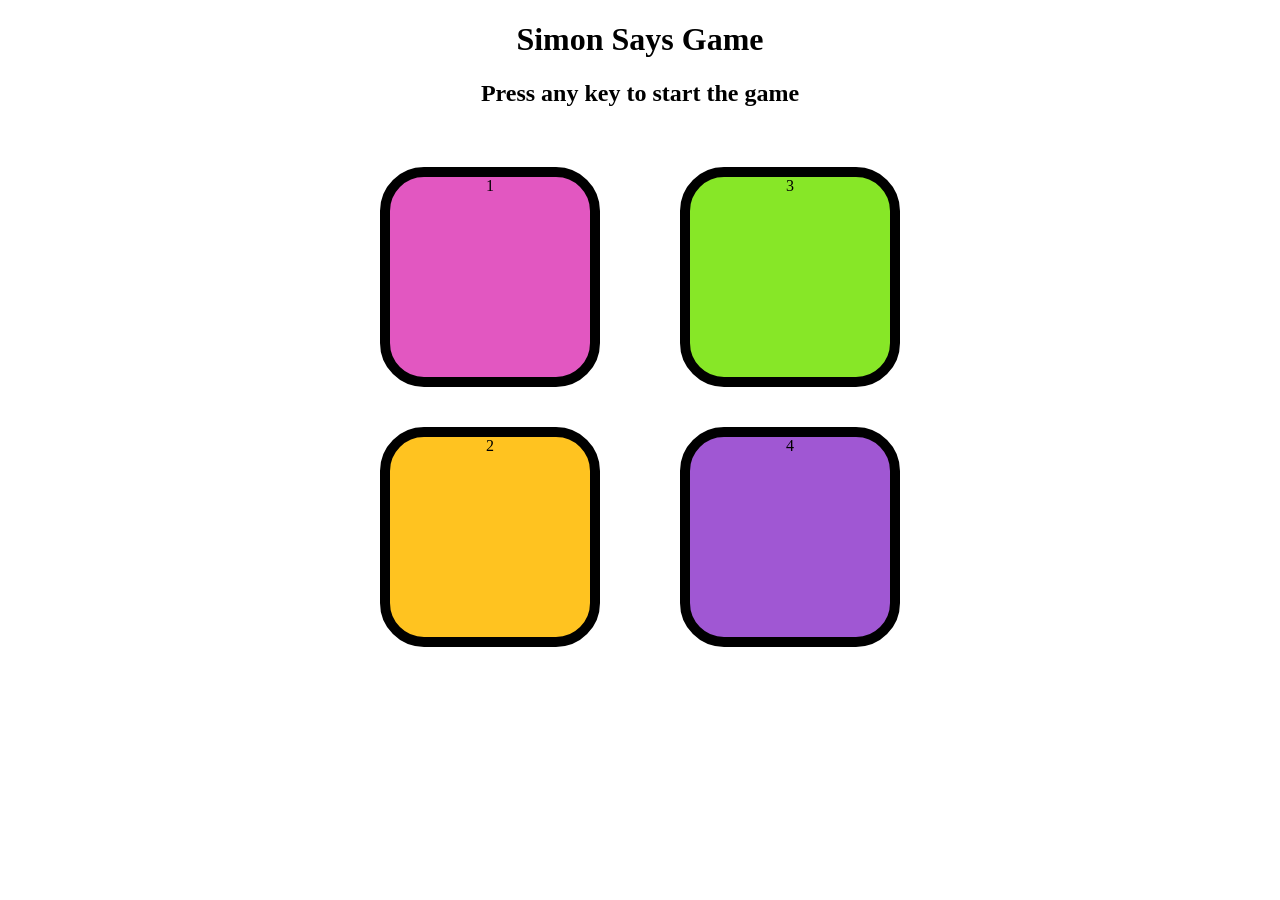
<file: index.html>
<!DOCTYPE html>
<html lang="en">
<head>
    <meta charset="UTF-8">
    <meta name="viewport" content="width=device-width, initial-scale=1.0">
    <title>Simon Game</title>
    <link rel="stylesheet" href="style.css"/>
</head>
<body>
    <h1>Simon Says Game</h1>
    <h2>Press any key to start the game</h2>
    <h3></h3>

    <div class="btn-container">
        <div class="line-one">
            <div class="btn red" type="button" id="red">1</div>
            <div class="btn yellow" type="button" id="yellow">2</div>
        </div>
        <div class="line-two">
            <div class="btn green" type="button" id="green">3</div>
            <div class="btn purple" type="button" id="purple">4</div>
        </div>
    </div>

    <script src="script.js"></script>
</body>
</html>
</file>
<file: style.css>
body{
    text-align: center;
}

.btn{
    height: 200px;
    width: 200px;
    border-radius:20%;
    border:10px solid black;
    margin:2.5rem;
}

.btn-container{
    display:flex;
    justify-content: center;
}

.yellow{
    background-color: rgb(255, 195, 32);
}

.red{
    background-color: rgb(226, 87, 193);
}

.green{
    background-color:rgb(135, 231, 39);
}

.purple{
    background-color: rgb(160, 87, 211);
}

.flash{
    background-color: white;
}

.userflash{
    background-color: green;
}
</file>
<file: simonGame.css>
body{
    text-align: center;
}

.btn{
    height: 200px;
    width: 200px;
    border-radius:20%;
    border:10px solid black;
    margin:2.5rem;
}

.btn-container{
    display:flex;
    justify-content: center;
}

.yellow{
    background-color: rgb(255, 195, 32);
}

.red{
    background-color: rgb(226, 87, 193);
}

.green{
    background-color:rgb(135, 231, 39);
}

.purple{
    background-color: rgb(160, 87, 211);
}

.flash{
    background-color: white;
}

.userflash{
    background-color: green;
}
</file>
